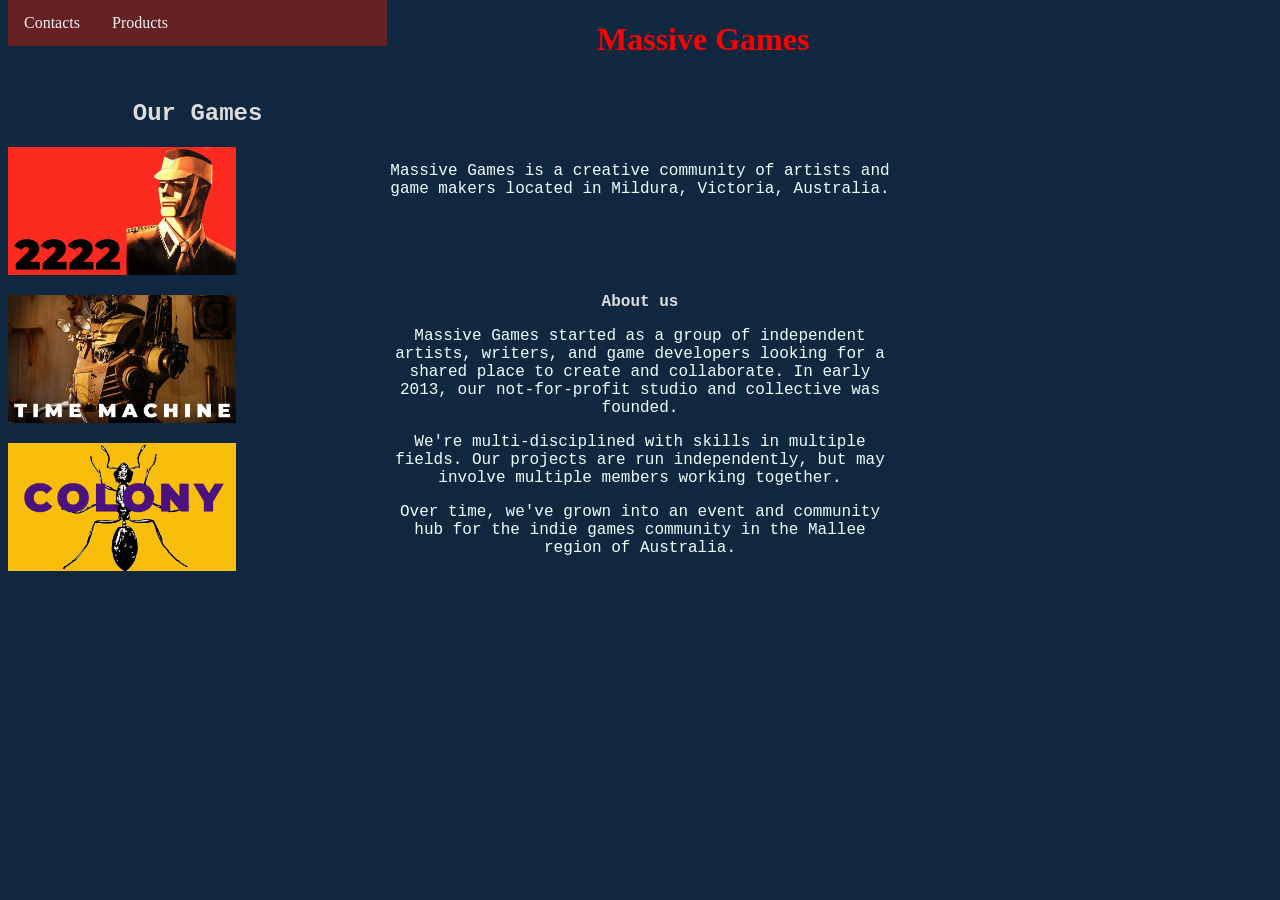
<file: index.html>
<!doctype html>
<html lang="en">
	<head>
		<meta name="viewport" content="width=device-width, initial-scale=1.0">
		<link rel="icon" type="image/png" href="games/games-logo.png"> 
        <link rel="stylesheet" href="styles/styles.css">
		<title>Massive Games</title>
	</head>
	
	<body>				
		<header>
			<nav id="index-page" class="topnav">
				<a id="contacts" href="contacts.html">Contacts</a>
				<a id="products" href="products.html">Products</a>				
			</nav>	

			<h1> Massive Games</h1> 
		</header>

		<div id="left">
			<div id="game-preview" >
				<h2> Our Games</h2>
				<img class="game-covers" src="games/2222.jpg" alt="2222">
				<p></p>
				<img class="game-covers" src="games/time-machine.jpg" alt="Time machine">
				<p></p>
				<img class="game-covers" src="games/colony.png" alt="colony">
				<p></p>
			</div>
		</div>

		<div id="middle">
			<div class="flex-container">
				<p class="middle-text"> 
					Massive Games is a creative community of artists and game makers located in Mildura, Victoria, Australia.
				</p>
			</div>

			<div>
				<h2 class="middle-text ">
					About us
				</h2>
				<p  class="middle-text"> 
					Massive Games started as a group of independent artists, writers, and game developers looking for a shared place to create and collaborate. In early 2013, our not-for-profit studio and collective was founded.
				</p> 

				<p class = "middle-text"> 
					We're multi-disciplined with skills in multiple fields. Our projects are run independently, but may involve multiple members working together.
				</p>
				<p class="middle-text">
					 Over time, we've grown into an event and community hub for the indie games community in the Mallee region of Australia.
				</p>
			</div>	
		</div>

		<div id="right">
			&nbsp;
		</div>
		
		
		
	</body>

</html>
</file>
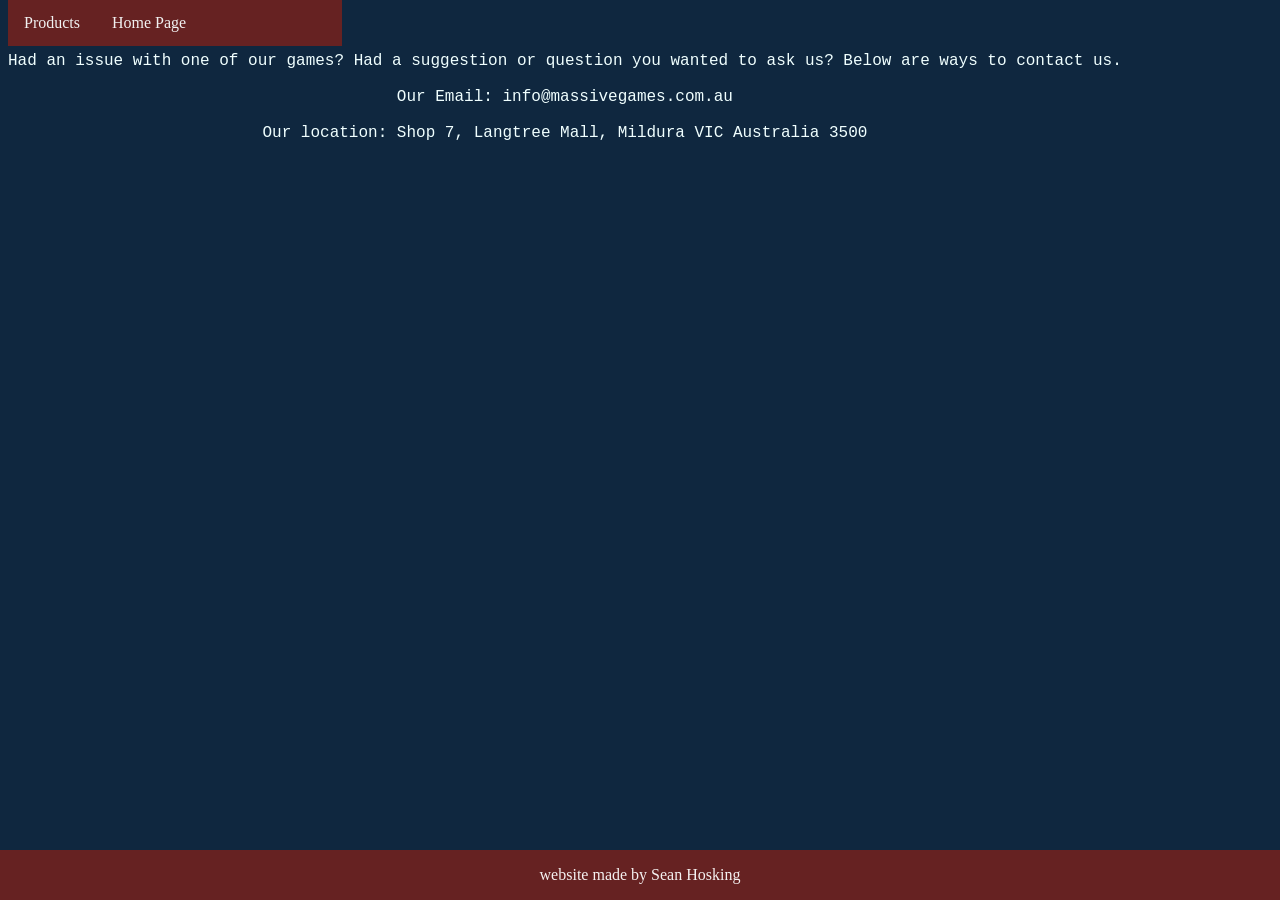
<file: contacts.html>
<!doctype html>
<html lang="en">
	<head>
		<meta name="viewport" content="width=device-width, initial-scale=1.0">
		<link rel="icon" type="image/png" href="games/games-logo.png"> 
        <link rel="stylesheet" href="styles/styles.css">
		<title>Massive Games</title>
	</head>

	<body>
		<Header>
			<nav id="contacts-page" class="topnav">
				<a href="products.html">Products</a>
				<a href="index.html">Home Page</a>				
			</nav>				
		</Header>
		<div>
			<br>
			<br>
			<p class="middle-text">
            	Had an issue with one of our games? Had a suggestion or question you wanted to ask us? Below are ways to contact us. 
				<br>
				<br>
				Our Email: info@massivegames.com.au
				<br>
				<br>
            	Our location: Shop 7, Langtree Mall, Mildura VIC Australia 3500
        	</p>
        </div>	
		<footer>
			<P class="footnote">  website made by Sean Hosking</P>
		</footer>
	</body>

</html>
</file>
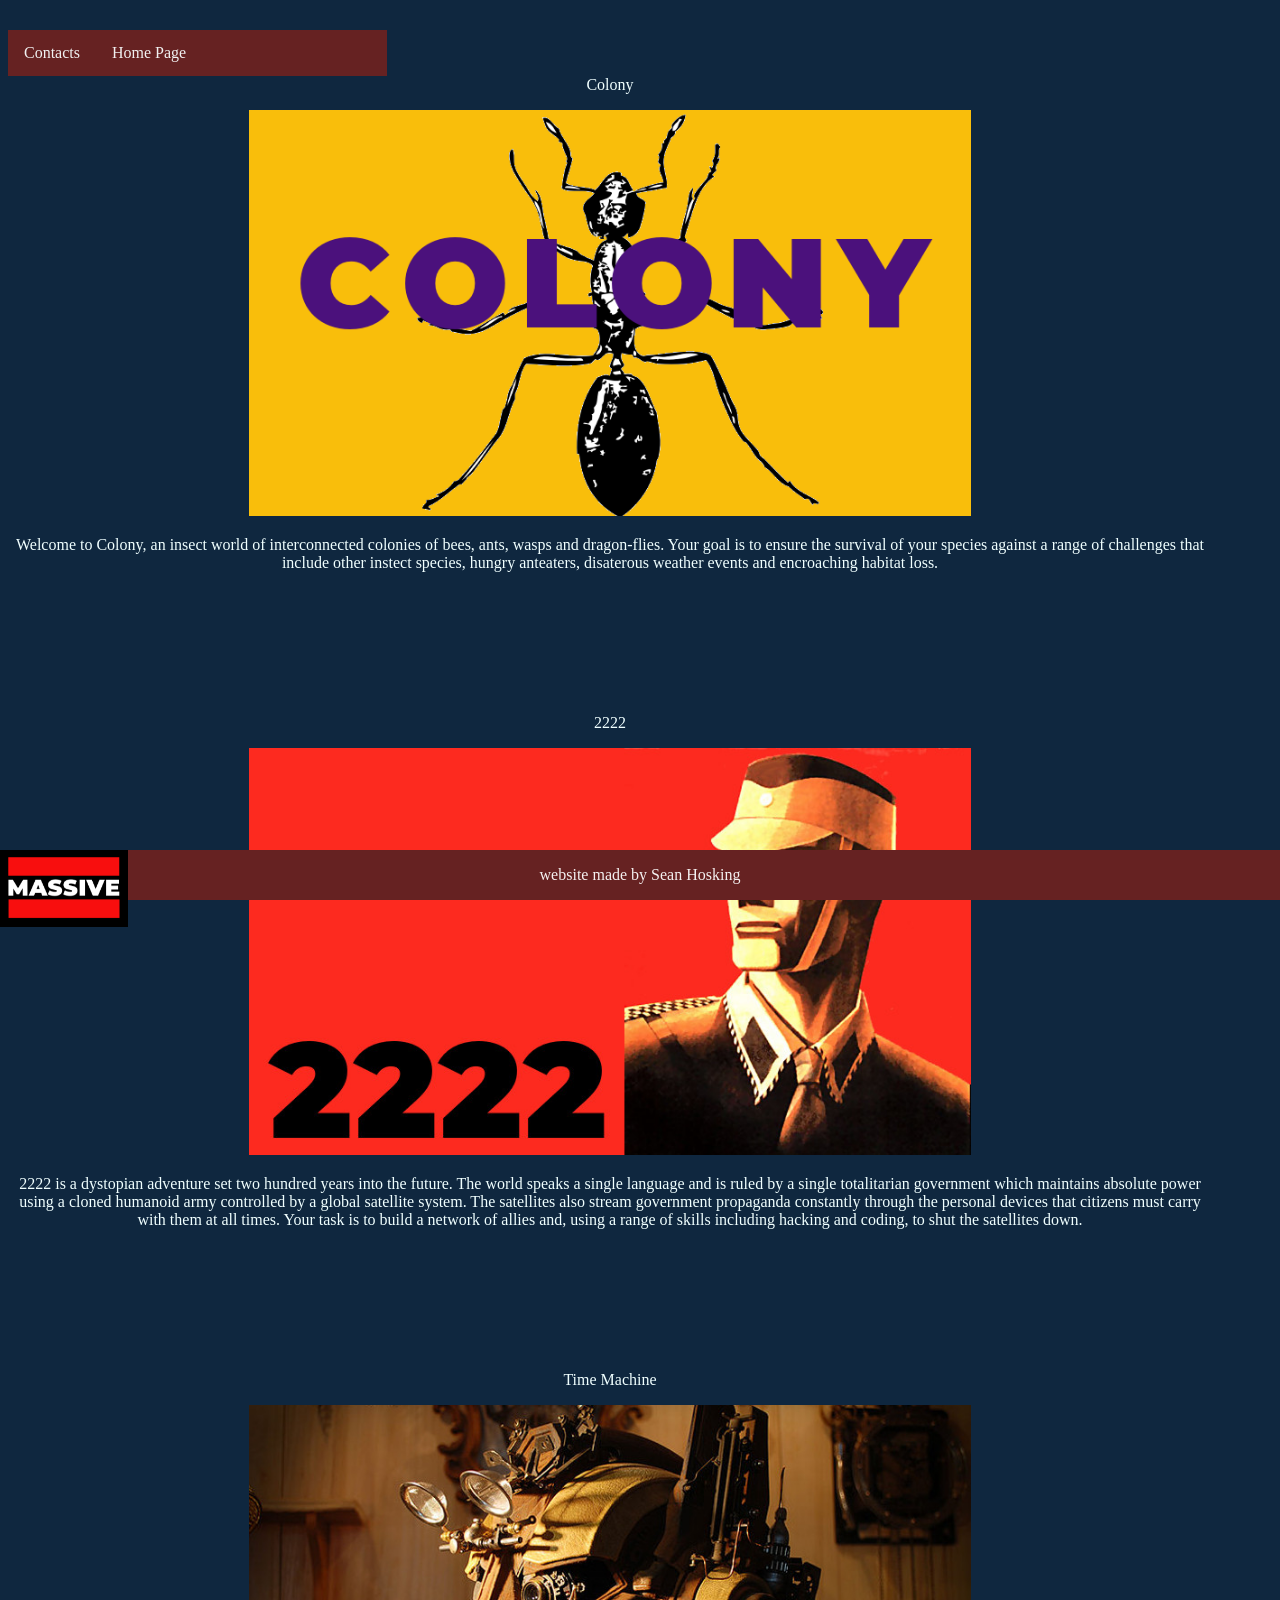
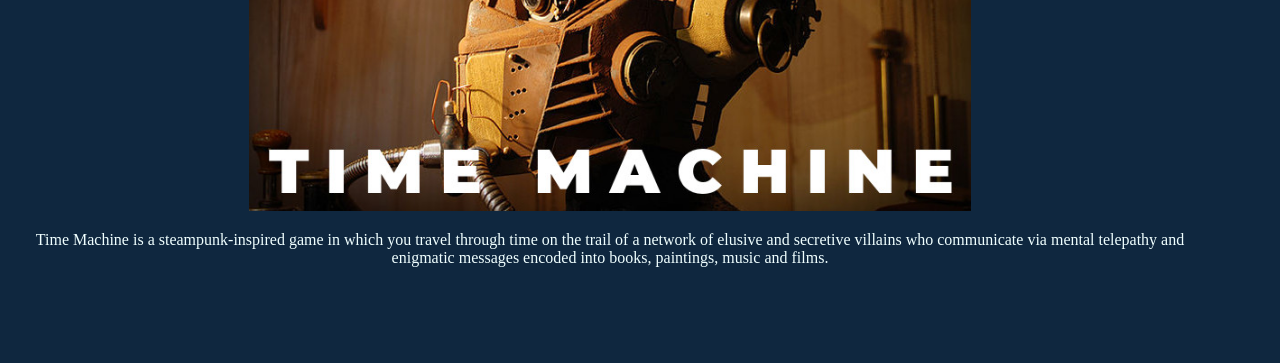
<file: products.html>
<!doctype html>
<html lang="en">
	<head>
		<link rel="icon" type="image/png" href="games/games-logo.png"> 
        <link rel="stylesheet" href="styles/styles.css">
		<title>Massive Games</title>
	</head>

	<body>
		<header id="products-page-header">
			<nav id="products-page" class="topnav">
				<a href="contacts.html">Contacts</a>
				<a href="index.html">Home Page</a>				
			</nav>	

		</header>
			
		
		<div class="game-poster">
			<p id="game-title">Colony</p>
			<img class="game-covers" src="games/colony.png" alt="Colony">
			<p>  
				Welcome to Colony, an insect world of interconnected colonies of bees, ants, wasps and dragon-flies.
				 Your goal is to ensure the survival of your species against a range of challenges that include other instect species, hungry anteaters, disaterous weather events and encroaching habitat loss. 				 
			</p>
			
		</div>
				
		<div class="game-poster">
			<p>2222</p>
			<img class="game-covers" src="games/2222.jpg" alt="2222">
			<p>  2222 is a dystopian adventure set two hundred years into the future. The world speaks a single language and is ruled by a single totalitarian government which maintains absolute power using a cloned humanoid army controlled by a global satellite system. The satellites also stream government propaganda constantly through the personal devices that citizens must carry with them at all times. Your task is to build a network of allies and, using a range of skills including hacking and coding, to shut the satellites down.	 
			</p>
			
		</div>	
			
		<div class="game-poster">
			<p>Time Machine</p>
			<img class="game-covers" src="games/time-machine.jpg" alt="Time Machine">
			<p>  
				Time Machine is a steampunk-inspired game in which you travel through time on the trail of a network of elusive and secretive villains who communicate via mental telepathy and enigmatic messages encoded into books, paintings, music and films.			
		    </p>
			</div>		
		<footer>
			 <img id="massive-logo" src="games/games-logo.png" alt="logo of the development studio.">
			 <P 
			 	class="footnote">  website made by Sean Hosking
			 </P>
		</footer>
	</body>

</html>
</file>
<file: styles/styles.css>
* {
  box-sizing: border-box;
}
.game-covers{
  /*max-width:25%;
  max-height: 25%;
  padding-right: 4px;
  float: left;*/
    width: 60%;
}
#game-titles{ font-size:150%;
    font-family:"Lucida Console", "Courier New", monospace;
    text-align: center;
}
#massive-logo { 
    max-width: 10%;
    position: fixed; 
    float: left;    
}
.flex-container {
  display: flex;
  justify-content: center; /* Horizontally centers the text box */
  align-items: center;     /* Vertically centers the text box */
  height: 200px;           /* Requires a height to center vertically */
}
.middle-text {
    font-family: 'Courier New', Courier, monospace;
    font-size: medium;
    text-align: center;
}
.game-discription{
    align-content: center;   
}
.footnote {
    color: rgb(245, 241, 241);
    font-size: medium;
    text-align: center;
    vertical-align: bottom;
}
.content {
    color: gold;
}
footer {
  position: fixed;
  bottom: 0;
  left: 0;
  width: 100%;
  background-color: #662222; 
  margin-top: 10px;
}
p {
    font-size:100%;
    font-family:verdana;
    color: azure;
}
 header h1{
    color: red;
    text-align: center;
    float: left;
    width: 50%;
 }
#left, #right {
  float: left; 
  width: 30%;
}
#middle {
  float: left; 
  width: 40%;
}
h2 {
    font-size:150%;
    font-family:"Lucida Console", "Courier New", monospace;
    text-align: center;
}
body{
    background-color: #0f273f;
    font-size: medium;
    color: #dddddd;    
    max-width: fit-content;
    max-height: fit-content;
    padding: 0px;
    margin-top: 0px;
    margin-bottom: 0px;
}
nav.topnav {
  display: flex;
  float: left;
  background-color: #662222;
  width: 30%;
  position: relative;
}
nav.topnav a {
  display: block;
  color: #f1f1f1;
  padding: 14px 16px;
  text-decoration: none;
}
nav.topnav a:hover {
  background-color: #dddddd;
  color: black;
}
nav a {
    color: white;
    text-decoration-line: none;
}
a:hover {
color: peru;
text-decoration-line:underline;
}
a:visited {
    color:rgb(79, 79, 228);
}
ul {
  float: left;
}
ul a {
  display: block;
  color: white;
  text-align: center;
  padding: 14px 16px;
  text-decoration: none;
}
ul a:hover {
  background-color: #882626;
}
.game-poster{
    border: none;
    text-align: center;
    background-color: #0f273f ;   
    max-width: fit-content;
    
    margin: 30px 30px 50px 0px;
    padding: 30px 30px 30px 0px;
}

@media screen and (max-width: 620px) {

   #index-page {
    float: none;
    width: 37%;
    /*width: fit-content;*/
    position: relative;
    top: 150px;
    left: 140px

  }
  #massive-logo {
    display: none;
  }
 #products-page-header  {
    padding: 10px;
 }
 #products-page, #contacts-page {
    width: 100%;
    margin: 0%;
 }
  #left, #right {
    display: none;
  }

  header h1, #middle {
    width: 100%;
    padding: 10px;
  }
}
</file>
